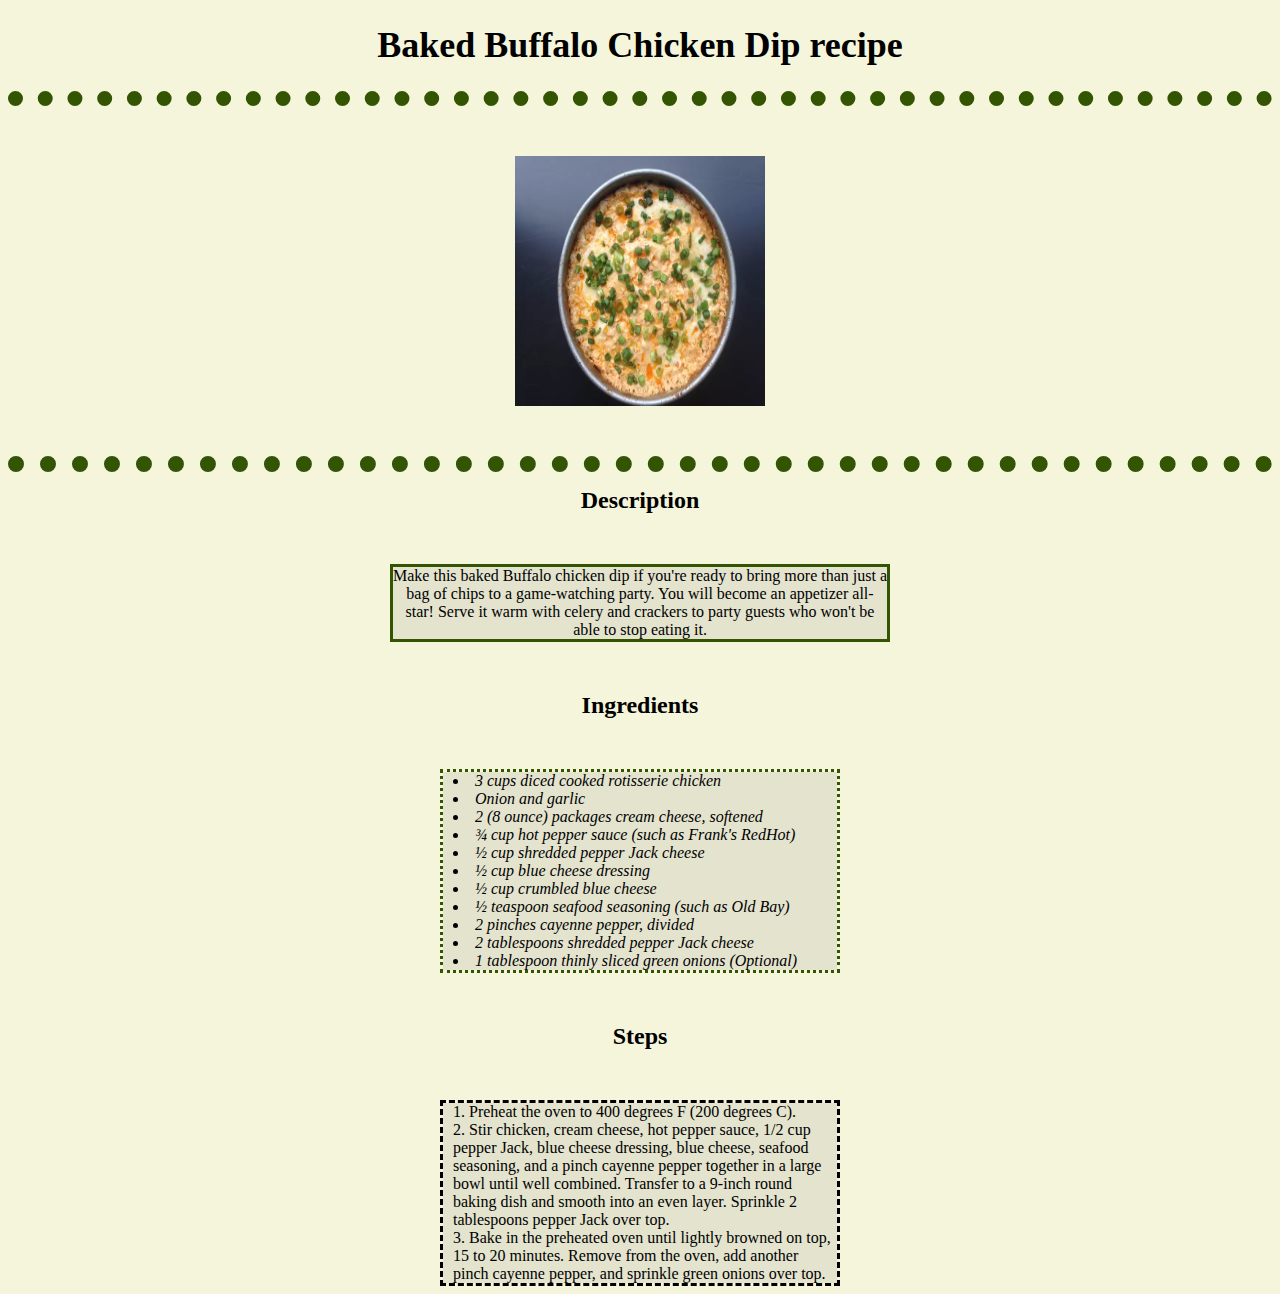
<file: recipes/baked-buffalo.html>
<!DOCTYPE html>
<html lang="en">

    <head>
        <meta charset="UTF-8">
        <title>Baked Buffalo Chicken Dip recipe</title>
        <link rel="stylesheet" href="../style.css">
    </head>

    <body>

        <h1>Baked Buffalo Chicken Dip recipe</h1>
        
        <img src="../images/baked-buffalo.jpg" alt="photo of a delicious baked buffalo chicken dip" class="recipeimages">

        <h2 class="headings description">Description</h2>

        <p class="desc">Make this baked Buffalo chicken dip if you're ready to bring more than just a bag of chips to a game-watching party. You will become an appetizer all-star! Serve it warm with celery and crackers to party guests who won't be able to stop eating it.</p>

        <h2 class="headings">Ingredients</h2>

        <ul class="ingr unordered">
            <li>3 cups diced cooked rotisserie chicken</li>
            <li>Onion and garlic</li>
            <li>2 (8 ounce) packages cream cheese, softened</li>
            <li>¾ cup hot pepper sauce (such as Frank's RedHot)</li>
            <li>½ cup shredded pepper Jack cheese</li>
            <li>½ cup blue cheese dressing</li>
            <li>½ cup crumbled blue cheese</li>
            <li>½ teaspoon seafood seasoning (such as Old Bay)</li>
            <li>2 pinches cayenne pepper, divided</li>
            <li>2 tablespoons shredded pepper Jack cheese</li>
            <li>1 tablespoon thinly sliced green onions (Optional)</li>
        </ul>

        <h2 class="headings">Steps</h2>
        <ol class="ingr ordered">
            <li>Preheat the oven to 400 degrees F (200 degrees C).</li>
            <li>Stir chicken, cream cheese, hot pepper sauce, 1/2 cup pepper Jack, blue cheese dressing, blue cheese, seafood seasoning, and a pinch cayenne pepper together in a large bowl until well combined. Transfer to a 9-inch round baking dish and smooth into an even layer. Sprinkle 2 tablespoons pepper Jack over top.</li>
            <li>Bake in the preheated oven until lightly browned on top, 15 to 20 minutes. Remove from the oven, add another pinch cayenne pepper, and sprinkle green onions over top.</li>
         
      
        </ol>

    </body>


</html>
</file>
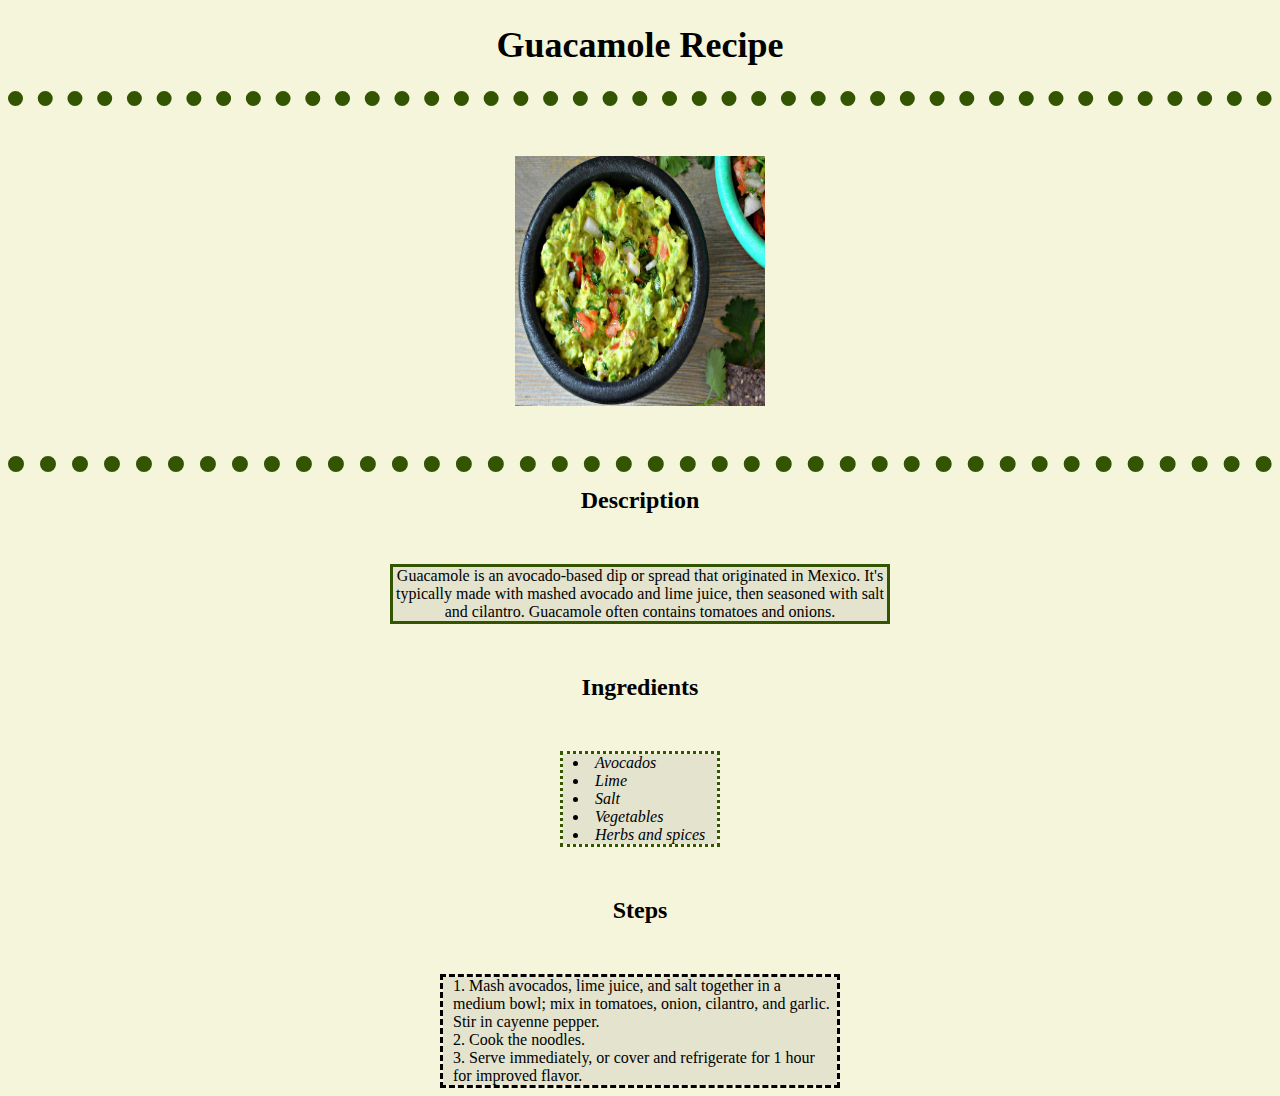
<file: recipes/guacamole.html>
<!DOCTYPE html>
<html lang="en">

    <head>
        <meta charset="UTF-8">
        <title>Guacamole recipe</title>
        <link rel="stylesheet" href="../style.css">
    </head>

    <body>

        <h1>Guacamole Recipe</h1>
        
        <img src="../images/guacamole.jpg" alt="photo of delicious guacamole" class="recipeimages">

        <h2 class="headings description">Description</h2>

        <p class="desc">Guacamole is an avocado-based dip or spread that originated in Mexico. It's typically made with mashed avocado and lime juice, then seasoned with salt and cilantro. Guacamole often contains tomatoes and onions.</p>

        <h2 class="headings">Ingredients</h2>

        <ul class="ingr unordered guac">
            <li>Avocados</li>
            <li>Lime</li>
            <li>Salt</li>
            <li>Vegetables</li>
            <li>Herbs and spices</li>
        </ul>
   
        <h2 class="headings">Steps</h2>

        <ol class="ingr ordered">
            <li>Mash avocados, lime juice, and salt together in a medium bowl; mix in tomatoes, onion, cilantro, and garlic. Stir in cayenne pepper.</li>
            <li>Cook the noodles.</li>
            <li>Serve immediately, or cover and refrigerate for 1 hour for improved flavor.</li>

      
        </ol>

    </body>


</html>
</file>
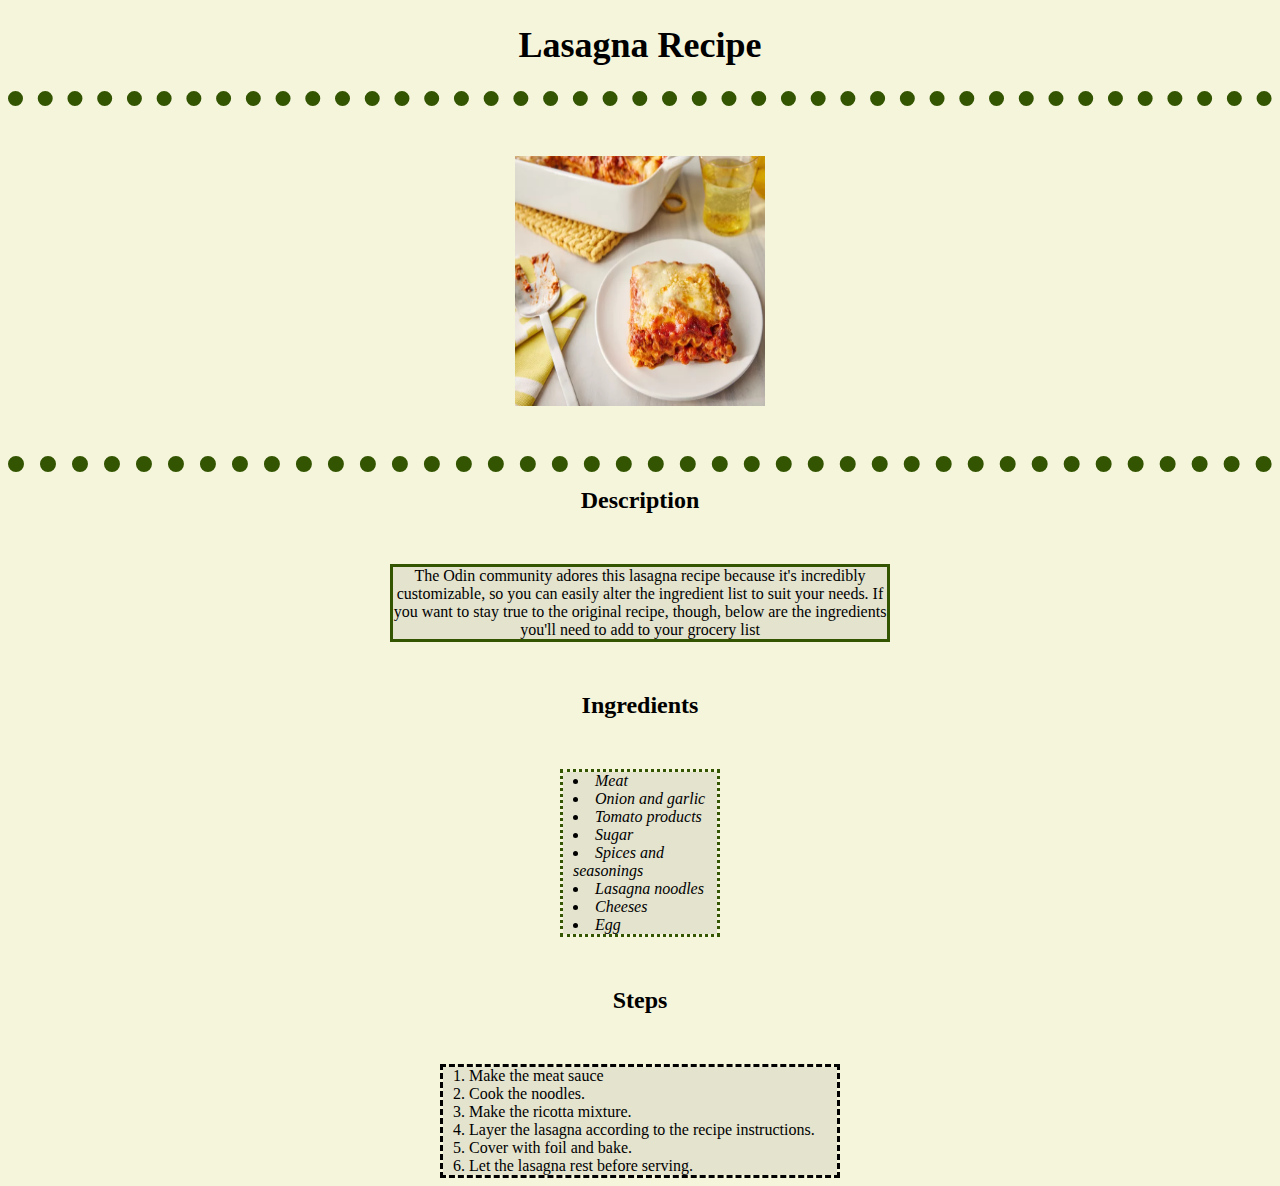
<file: recipes/lasagna.html>
<!DOCTYPE html>
<html lang="en">

    <head>
        <meta charset="UTF-8">
        <title>Lasagna recipe</title>
        <link rel="stylesheet" href="..//style.css">
    </head>

    <body>

        <h1>Lasagna Recipe</h1>

        <img src="../images/lasagna.jpg" alt="photo of a delicious lasagna" class="recipeimages">

        <h2 class="headings description">Description</h2>

        <p class="desc">The Odin community adores this lasagna recipe because it's incredibly customizable, so you can easily alter the ingredient list to suit your needs. If you want to stay true to the original recipe, though, below are the ingredients you'll need to add to your grocery list</p>

        <h2 class="headings">Ingredients</h2>
        
        <ul class="ingr unordered lasagna">
            <li>Meat</li>
            <li>Onion and garlic</li>
            <li>Tomato products</li>
            <li>Sugar</li>
            <li>Spices and seasonings</li>
            <li>Lasagna noodles</li>
            <li>Cheeses</li>
            <li>Egg</li>
        </ul>
     
        <h2 class="headings">Steps</h2>

        <ol class="ingr ordered">
            <li>Make the meat sauce</li>
            <li>Cook the noodles.</li>
            <li>Make the ricotta mixture.</li>
            <li>Layer the lasagna according to the recipe instructions.</li>
            <li>Cover with foil and bake.</li>
            <li>Let the lasagna rest before serving.</li>
      
        </ol>

    </body>


</html>
</file>
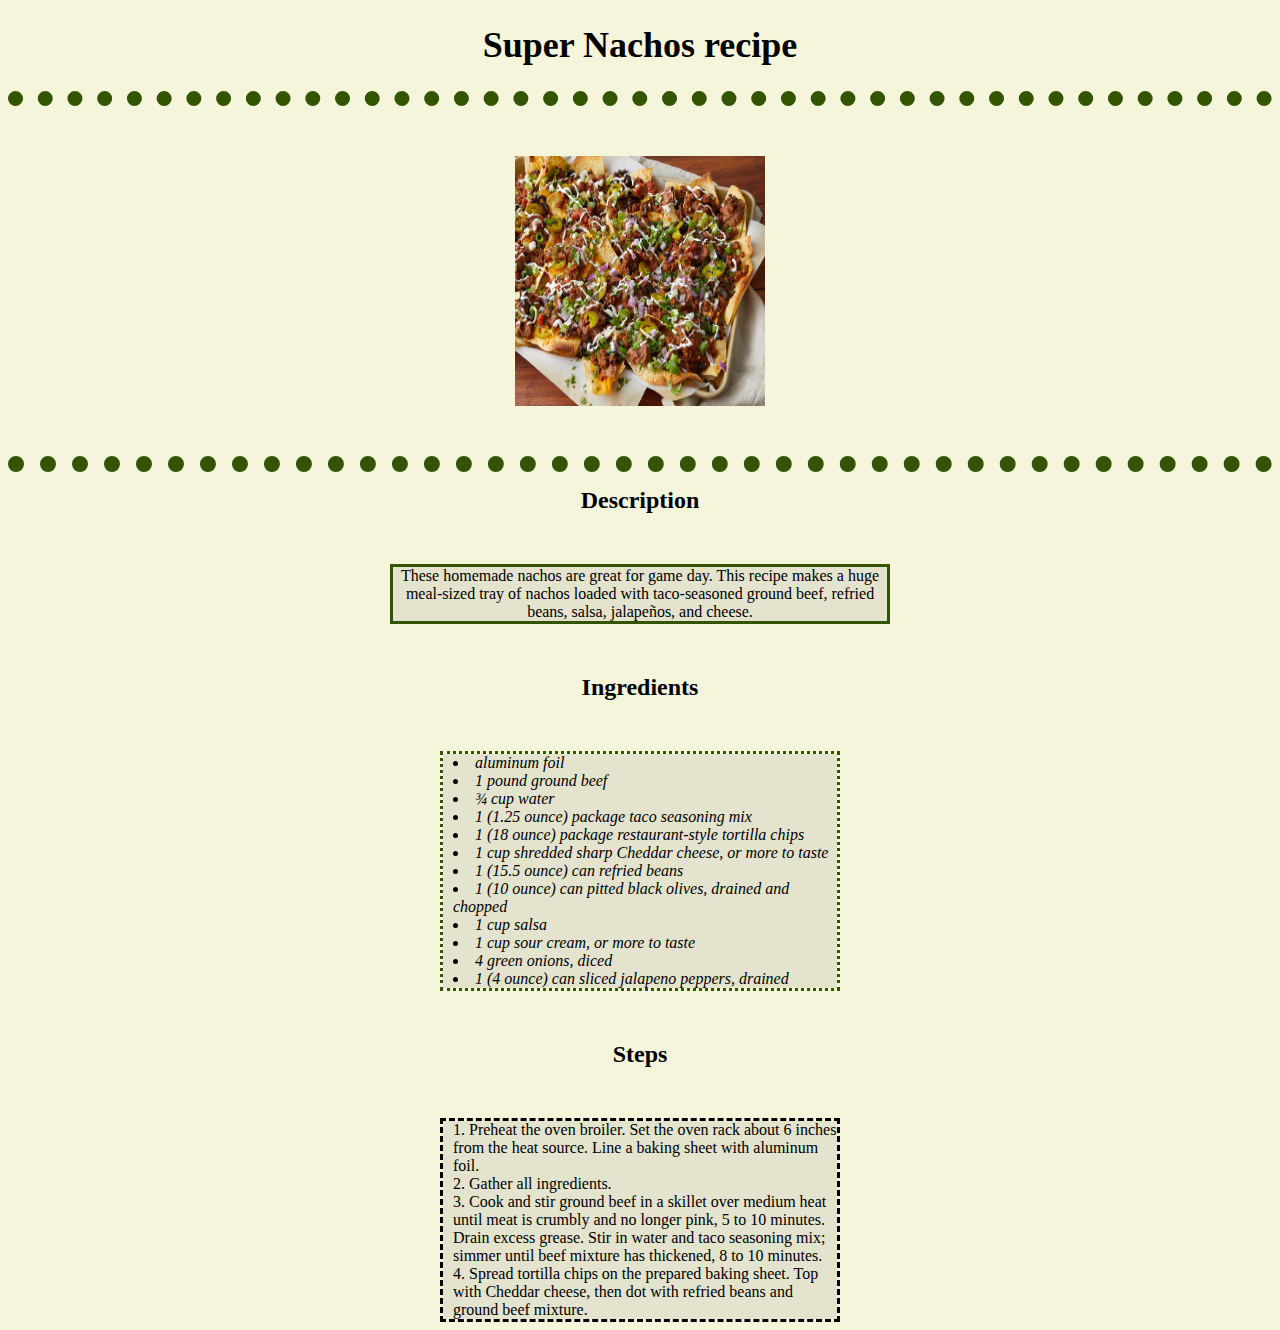
<file: recipes/super-nachos.html>
<!DOCTYPE html>
<html lang="en">

    <head>
        <meta charset="UTF-8">
        <title>Super Nachos recipe</title>
        <link rel="stylesheet" href="..//style.css">
    </head>

    <body>

        <h1>Super Nachos recipe</h1>

        <img src="../images/supernachos.jpg" alt="photo of super nachos" class="recipeimages">

        <h2 class="headings description">Description</h2>
        
        <p class="desc">These homemade nachos are great for game day. This recipe makes a huge meal-sized tray of nachos loaded with taco-seasoned ground beef, refried beans, salsa, jalapeños, and cheese.</p>
        
        <h2 class="headings">Ingredients</h2>

        <ul class="ingr unordered">
            <li>aluminum foil</li>
            <li>1 pound ground beef</li>
            <li>¾ cup water</li>
            <li>1 (1.25 ounce) package taco seasoning mix</li>
            <li>1 (18 ounce) package restaurant-style tortilla chips</li>
            <li>1 cup shredded sharp Cheddar cheese, or more to taste</li>
            <li>1 (15.5 ounce) can refried beans</li>
            <li>1 (10 ounce) can pitted black olives, drained and chopped</li>
            <li>1 cup salsa</li>
            <li>1 cup sour cream, or more to taste</li>
            <li>4 green onions, diced</li>
            <li>1 (4 ounce) can sliced jalapeno peppers, drained</li>
        </ul>
      
        <h2 class="headings">Steps</h2>

        <ol class="ingr ordered">
            <a class="test">
            <li>Preheat the oven broiler. Set the oven rack about 6 inches from the heat source. Line a baking sheet with aluminum foil.</li>
            <li>Gather all ingredients.</li>
            <li>Cook and stir ground beef in a skillet over medium heat until meat is crumbly and no longer pink, 5 to 10 minutes. Drain excess grease. Stir in water and taco seasoning mix; simmer until beef mixture has thickened, 8 to 10 minutes.</li>
            <li>Spread tortilla chips on the prepared baking sheet. Top with Cheddar cheese, then dot with refried beans and ground beef mixture.</li>
            </a>
        </ol>

    </body>


</html>
</file>
<file: style.css>
* {
    background-color: #F5F5DC;
    font-family: 'Times New Roman', Times, serif;
    box-sizing: border-box;
}


h1 {
    font-size: 36px;
    text-align: center;
    border: 5px;
    margin-bottom: 50px;
    border-bottom: dotted rgb(51, 85, 1) 15px;
    padding-bottom: 25px;
}

.mainmenu {
    border-bottom: rgb(51, 85, 1) 1rem dotted;
}

#lasagnalink, #guaclink, #buffalolink, #nachoslink {
    font-size: 25px;
    display: block;
    margin: 0 auto;
    background-color: rgb(255, 187, 0);
    margin-bottom: 25px;
    width: fit-content;
    padding: 0.5rem;
    border-radius: 2px;
    border: 5px dotted;
    border-color: rgb(51, 85, 1);
    border-width: 5px;
}

.recipeimages {
    display: block;
    margin: 0 auto;
    height: 250px;
    width: 250px;
    margin-bottom: 50px;
}

.headings {
    text-align: center;
    font-weight: bold;
    font-size: 24px;
    margin-bottom: 50px;
    margin-top: 50px;
}

.desc {
    text-align: center;
    width: 500px;
    border: solid;
    border-color: rgb(51, 85, 1);
    background-color: #94949430;
    margin: 0 auto;
    
}

.ingr li{
    margin: 0 auto; 
    border-color: rgb(51, 85, 1);
    background-color: #94949430;
    padding-left: 10px;
    
}
.ingr {
    margin:0 auto;
    list-style-position:inside;
    padding-left: 0;
}
.ingr.unordered {
    font-style: italic;
    border-style: dotted;
    border-color: rgb(51, 85, 1);
    inline-size: 25rem;
}

.ingr.unordered.lasagna, .ingr.unordered.guac {
    inline-size: 10rem;
}

.ingr.ordered {
    font-size: 16px;
    border-style: dashed;
    inline-size: 25rem;
 
}

.headings.description {
    border-top: 1rem dotted rgb(51, 85, 1);
    padding-top: 15px;
}

.test {
    background-color: #94949430;
  
}
</file>
